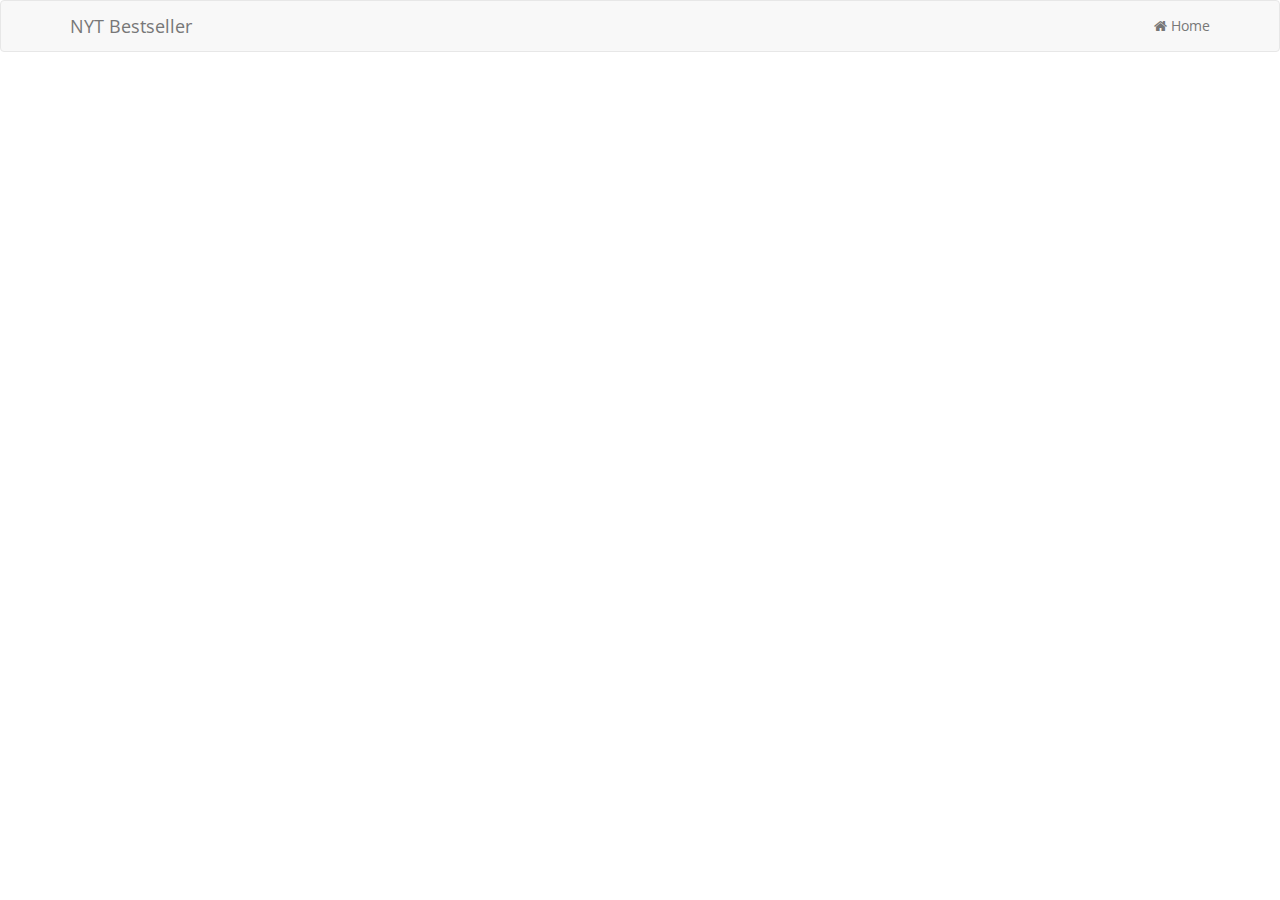
<file: index.html>
<!DOCTYPE html>
<html lang="en" ng-app="bestsellerApp" ng-strict>
<head>
  <meta charset="UTF-8">
  <title>NY Times Bestseller List SPA</title>
  <!--  load bootstrap via cdn -->
  <link rel="stylesheet" href="//maxcdn.bootstrapcdn.com/bootstrap/3.3.6/css/bootstrap.min.css">
  <link rel="stylesheet" href="https://maxcdn.bootstrapcdn.com/font-awesome/4.5.0/css/font-awesome.min.css">
  <link rel="stylesheet" href="style.css">
  <link href='https://fonts.googleapis.com/css?family=Open+Sans' rel='stylesheet' type='text/css'>
</head>
<body>
  <header>
      <nav class="navbar navbar-default">
      <div class="container">
        <div class="navbar-header">
          <a class="navbar-brand" href="/#/">NYT Bestseller</a>
        </div>
        <ul class="nav navbar-nav navbar-right">
          <li><a href="/#/"><i class="fa fa-home"></i> Home</a></li>
        </ul>
      </div>
      </nav>
    </header>

  <div class="container">
    <div ng-view></div>
  </div>

    <!--load angular via cdn -->
  <script src="//code.angularjs.org/1.4.8/angular.min.js"></script>
  <script src="//code.angularjs.org/1.4.8/angular-resource.min.js"></script>
  <script src="//code.angularjs.org/1.4.8/angular-route.min.js"></script>
  <script src="app.js"></script>
  <script src="app/controllers/listController.js"></script>
  <script src="app/services/listsFactory.js"></script>
</body>
</html>
</file>
<file: style.css>
body {
  font-family: 'Open Sans', sans-serif;
}
.booktitle {
  text-transform: capitalize;
}

img {
  height: 50px;
}

.fa-arrow-circle-up {
  color: green;
}

.fa-arrow-circle-down {
  color: red;
}

.fa-arrow-circle-right {
  color: deepskyblue;
}



.clickable {
  cursor: pointer;
}
</file>
